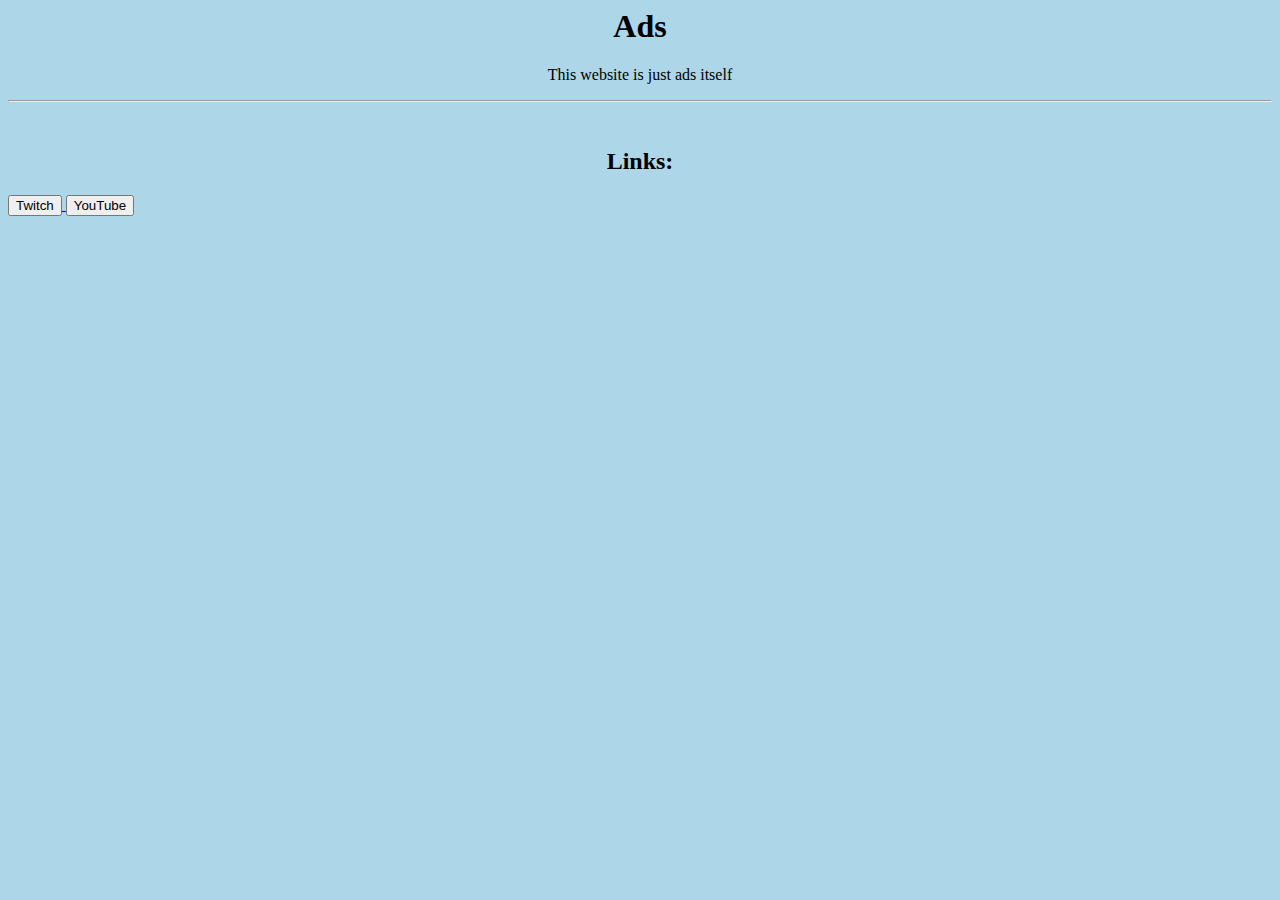
<file: index.html>
<html>
  <head>
    <link rel="stylesheet" href="styles.css">
    <script async src="https://pagead2.googlesyndication.com/pagead/js/adsbygoogle.js?client=ca-pub-8195339142135036"
     crossorigin="anonymous"></script>
  </head>
  <body>
    <h1>Ads</h1>
    <p>This website is just ads itself</p>
    <hr>
    <br>
    <h2>
      Links:
    </h2>
    <a href="www.twitch.tv/redone_pro">
      <button id="img1">Twitch</button>
    </a>
    <a href="https://www.YouTube.com/@redone_pro">
      <button id="img2">YouTube</button>
    </a>
  </body>
</html>
</file>
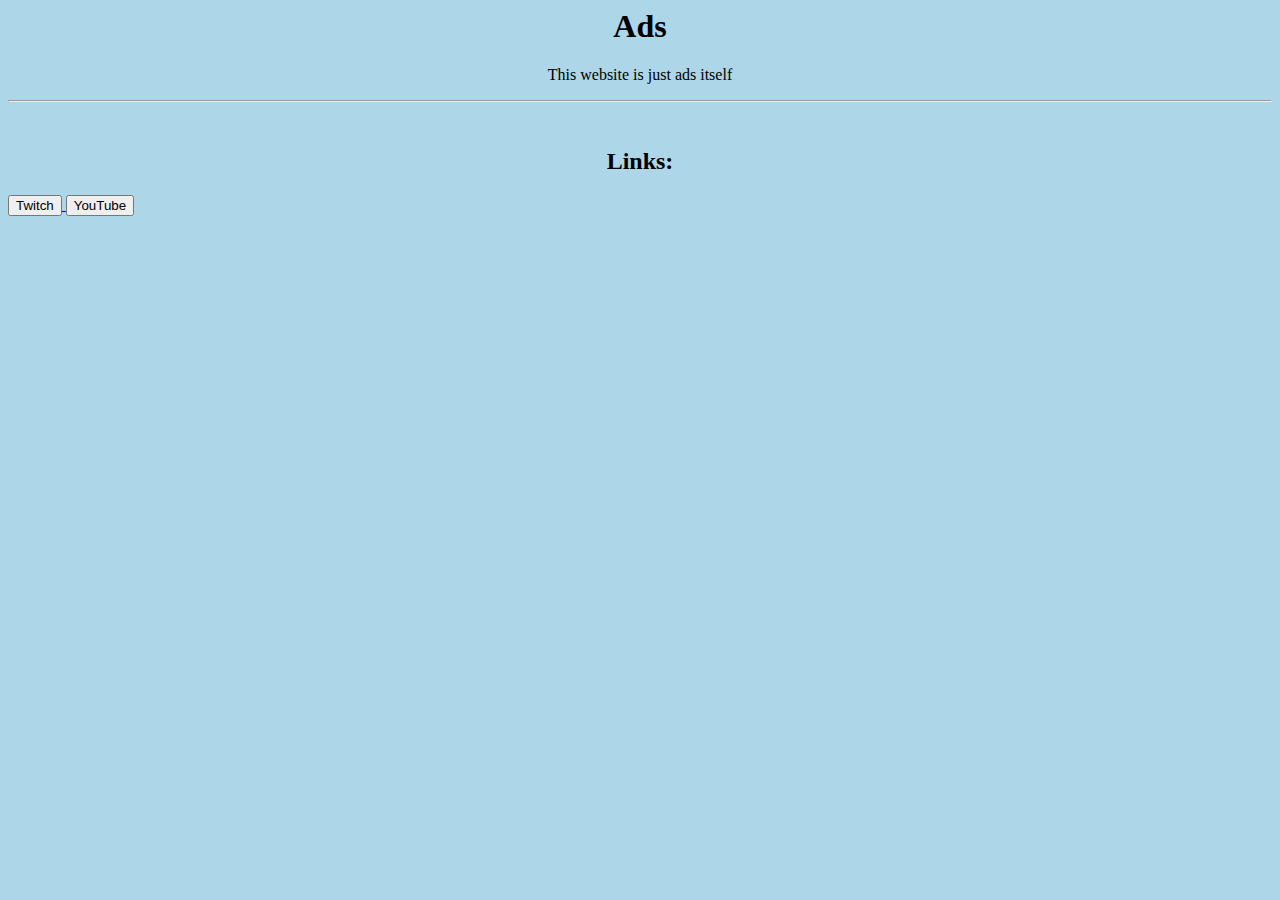
<file: index (2).html>
<html>
  <head>
    <link rel="stylesheet" href="styles.css">
  </head>
  <body>
    <h1>Ads</h1>
    <p>This website is just ads itself</p>
    <hr>
    <br>
    <h2>
      Links:
    </h2>
    <a href="www.twitch.tv/redone_pro">
      <button id="img1">Twitch</button>
    </a>
    <a href="https://www.YouTube.com/@redone_pro">
      <button id="img2">YouTube</button>
    </a>
  </body>
</html>
</file>
<file: styles.css>
body {
  background-color: #ADD6E8;
}

p {
  color: black;
  font-family: Cursive;
  text-align: Center;
}

h1 {
  color: black;
  font-family: Cursive;
  font-weight: bold;
  text-align: center;
}

h2 {
  color: black;
  font-family: Cursive;
  font-weight: bold;
  text-align: Center;
}
</file>
